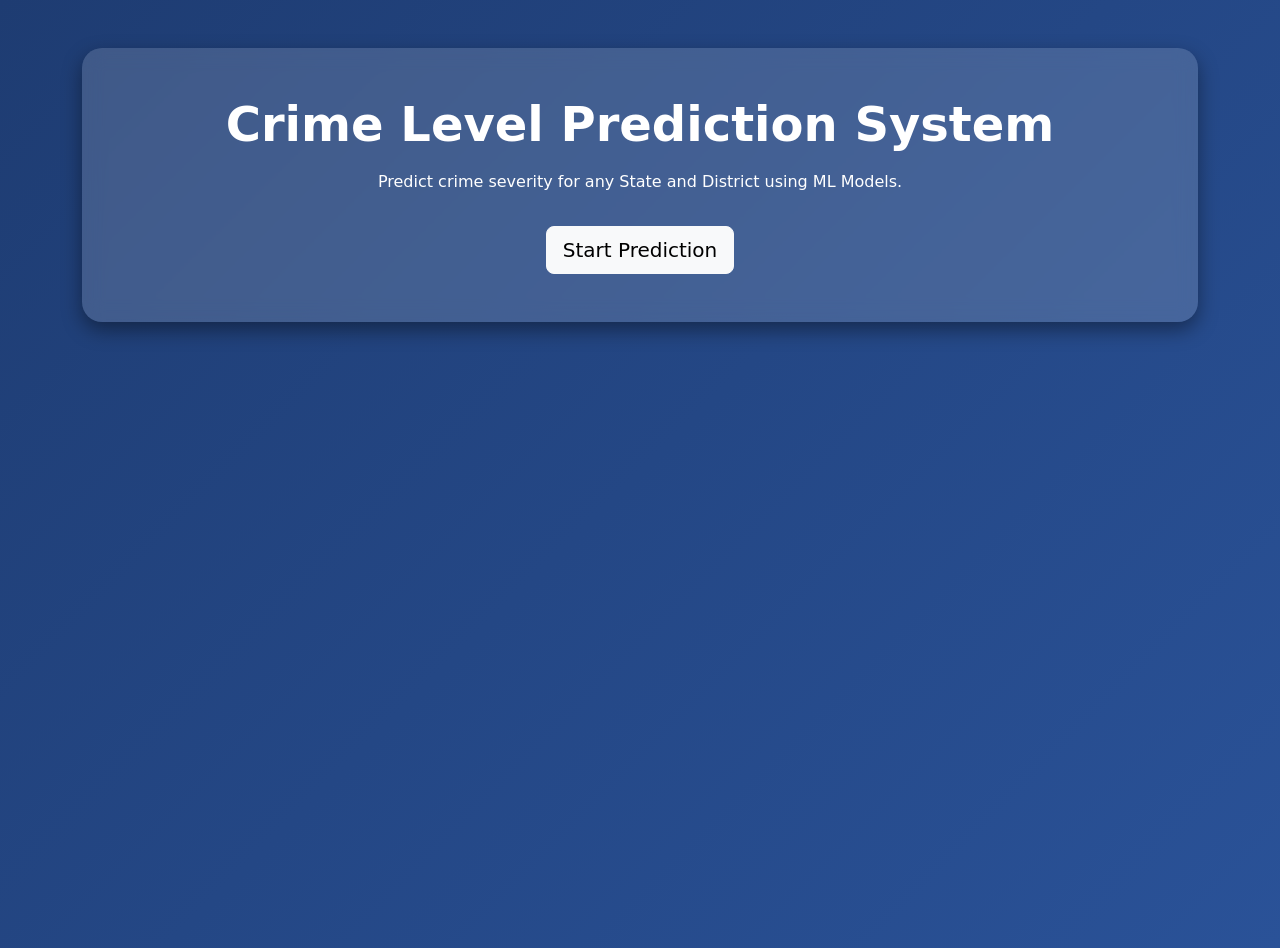
<file: templates/index.html>
<!DOCTYPE html>
<html>
<head>
    <title>Crime Level Prediction</title>
    <link rel="stylesheet" href="/static/style.css">
    <link href="https://cdn.jsdelivr.net/npm/bootstrap@5.3.0/dist/css/bootstrap.min.css" rel="stylesheet">
</head>

<body class="bg">
    <div class="container text-center text-white mt-5">
        <div class="glass-card p-5">
            <h1 class="display-5 fw-bold">Crime Level Prediction System</h1>
            <p class="mt-3">Predict crime severity for any State and District using ML Models.</p>
            <a href="/predict" class="btn btn-lg btn-light mt-3">Start Prediction</a>
        </div>
    </div>
</body>
</html>
</file>
<file: static/style.css>
body.bg {
    background: linear-gradient(135deg, #1e3c72, #2a5298);
    min-height: 100vh;
}

.glass-card {
    background: rgba(255, 255, 255, 0.15);
    border-radius: 20px;
    backdrop-filter: blur(10px);
    padding: 30px;
    box-shadow: 0 8px 20px rgba(0,0,0,0.4);
}
</file>
